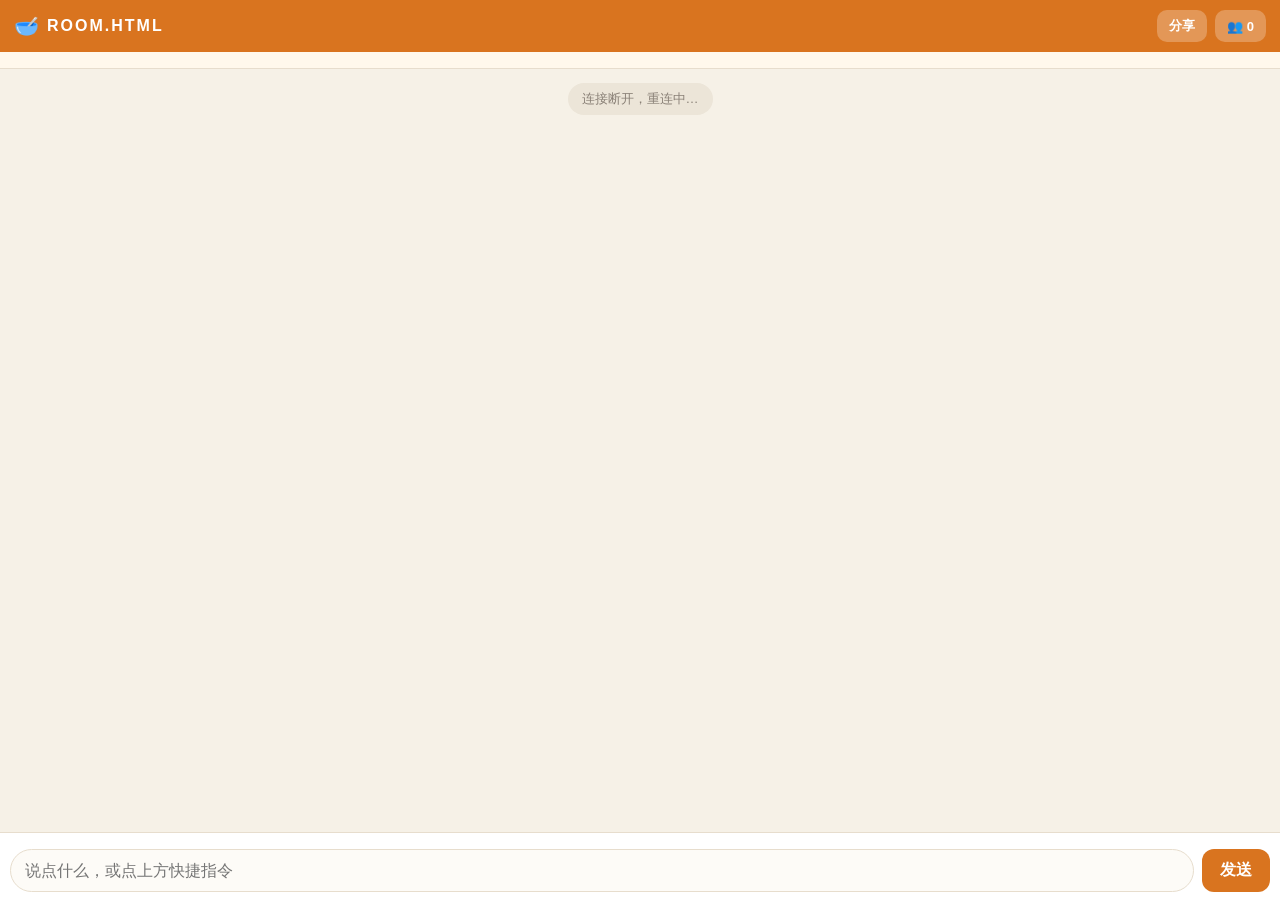
<file: static/room.html>
<!DOCTYPE html>
<html lang="zh-CN">
<head>
<meta charset="utf-8" />
<meta name="viewport" content="width=device-width, initial-scale=1, maximum-scale=1, user-scalable=no, viewport-fit=cover" />
<meta name="format-detection" content="telephone=no" />
<title>海龟汤 · 房间</title>
<link rel="stylesheet" href="/static/style.css" />
</head>
<body class="room-page">
  <header class="room-header">
    <div class="room-title">
      <span class="logo-sm">🥣</span>
      <span id="roomCode">----</span>
    </div>
    <div class="room-actions">
      <button id="shareBtn" class="btn ghost sm">分享</button>
      <button id="playersBtn" class="btn ghost sm">👥 <span id="onlineCount">0</span></button>
    </div>
  </header>

  <div id="playersBar" class="players-bar"></div>

  <main id="messages" class="messages"></main>

  <div id="typing" class="typing hidden"><span></span><span></span><span></span> 汤主思考中</div>

  <footer class="composer">
    <div id="quickBar" class="quick-bar"></div>
    <div class="input-row">
      <input id="input" placeholder="说点什么，或点上方快捷指令" maxlength="500" autocomplete="off" />
      <button id="sendBtn" class="btn primary">发送</button>
    </div>
  </footer>

  <div id="toast" class="toast hidden"></div>

<script src="/static/app.js"></script>
</body>
</html>
</file>
<file: static/style.css>
:root {
  --bg: #f6f1e7;
  --card: #ffffff;
  --ink: #2b2620;
  --muted: #8a8177;
  --brand: #d9741f;
  --brand-dark: #b85c11;
  --bubble: #ffffff;
  --bubble-mine: #ffe6c7;
  --bot: #fff4e0;
  --system: #ece5d8;
  --line: #e7ddcd;
}

* { box-sizing: border-box; -webkit-tap-highlight-color: transparent; }

html, body {
  margin: 0;
  height: 100%;
  background: var(--bg);
  color: var(--ink);
  font-family: -apple-system, BlinkMacSystemFont, "PingFang SC", "Microsoft YaHei", sans-serif;
  font-size: 16px;
}

button, input { font-family: inherit; font-size: inherit; }

/* ---------- 首页 ---------- */
.center-page {
  display: flex;
  align-items: center;
  justify-content: center;
  padding: 24px;
  min-height: 100%;
}

.card {
  width: 100%;
  max-width: 380px;
  background: var(--card);
  border-radius: 20px;
  padding: 28px 22px;
  box-shadow: 0 12px 40px rgba(80, 60, 30, 0.12);
}

.logo { font-size: 44px; text-align: center; }
h1 { margin: 6px 0 4px; text-align: center; font-size: 26px; }
.sub { margin: 0 0 22px; text-align: center; color: var(--muted); font-size: 14px; }

.field { display: block; margin-bottom: 14px; }
.field span { display: block; font-size: 13px; color: var(--muted); margin-bottom: 6px; }
.field input, .join-row input {
  width: 100%;
  padding: 12px 14px;
  border: 1.5px solid var(--line);
  border-radius: 12px;
  background: #fdfbf7;
  outline: none;
}
.field input:focus, .join-row input:focus { border-color: var(--brand); }

.btn {
  border: none;
  border-radius: 12px;
  padding: 12px 16px;
  background: #efe7d9;
  color: var(--ink);
  font-weight: 600;
  cursor: pointer;
}
.btn.primary { background: var(--brand); color: #fff; width: 100%; }
.btn.primary:active { background: var(--brand-dark); }
.btn.ghost { background: rgba(255, 255, 255, 0.25); color: #fff; }
.btn.sm { padding: 7px 12px; font-size: 13px; border-radius: 10px; }

.divider {
  display: flex;
  align-items: center;
  gap: 10px;
  color: var(--muted);
  font-size: 12px;
  margin: 20px 0 14px;
}
.divider::before, .divider::after {
  content: "";
  flex: 1;
  height: 1px;
  background: var(--line);
}

.join-row { display: flex; gap: 8px; }
.join-row input { flex: 1; text-transform: uppercase; letter-spacing: 3px; text-align: center; font-weight: 700; }
.join-row .btn { background: var(--brand); color: #fff; }

.tip { text-align: center; color: var(--muted); font-size: 12px; margin-top: 18px; }
.error { color: #c0392b; font-size: 13px; text-align: center; min-height: 18px; margin: 8px 0 0; }

.advanced { margin-top: 16px; }
.advanced summary {
  cursor: pointer;
  color: var(--muted);
  font-size: 13px;
  text-align: center;
  margin-bottom: 12px;
}
.advanced .btn { width: 100%; margin-bottom: 10px; }

/* ---------- 房间 ---------- */
.room-page {
  display: flex;
  flex-direction: column;
  height: 100dvh;
  overflow: hidden;
}

.room-header {
  display: flex;
  align-items: center;
  justify-content: space-between;
  padding: 10px 14px;
  background: var(--brand);
  color: #fff;
  padding-top: max(10px, env(safe-area-inset-top));
}
.room-title { font-weight: 700; letter-spacing: 2px; display: flex; align-items: center; gap: 6px; }
.logo-sm { font-size: 20px; }
.room-actions { display: flex; gap: 8px; }

.players-bar {
  display: flex;
  gap: 6px;
  padding: 8px 12px;
  overflow-x: auto;
  background: #fff8ec;
  border-bottom: 1px solid var(--line);
  flex-wrap: nowrap;
  max-height: 42px;
  transition: max-height 0.2s;
}
.players-bar.expand { max-height: 200px; flex-wrap: wrap; }
.player-tag {
  flex: 0 0 auto;
  font-size: 12px;
  padding: 4px 10px;
  border-radius: 999px;
  background: #fff;
  border: 1px solid var(--line);
  white-space: nowrap;
}
.player-tag.offline { opacity: 0.45; }

.messages {
  flex: 1;
  overflow-y: auto;
  padding: 14px 12px 4px;
  display: flex;
  flex-direction: column;
  gap: 10px;
  -webkit-overflow-scrolling: touch;
}

.msg { display: flex; flex-direction: column; align-items: flex-start; max-width: 84%; }
.msg.mine { align-self: flex-end; align-items: flex-end; }
.msg .meta { font-size: 11px; color: var(--muted); margin: 0 6px 3px; }
.bubble {
  background: var(--bubble);
  border-radius: 14px;
  padding: 9px 13px;
  line-height: 1.5;
  white-space: pre-wrap;
  word-break: break-word;
  box-shadow: 0 1px 3px rgba(80, 60, 30, 0.08);
}
.msg.mine .bubble { background: var(--bubble-mine); }
.msg.bot { max-width: 92%; }
.msg.bot .bubble { background: var(--bot); border: 1px solid #f0dcc0; }
.msg.system { align-self: center; max-width: 92%; }
.bubble.system {
  background: var(--system);
  color: var(--muted);
  font-size: 13px;
  border-radius: 999px;
  padding: 6px 14px;
  text-align: center;
  box-shadow: none;
}

.typing {
  padding: 0 16px 6px;
  color: var(--muted);
  font-size: 13px;
}
.typing span {
  display: inline-block;
  width: 6px; height: 6px;
  margin-right: 3px;
  border-radius: 50%;
  background: var(--brand);
  animation: blink 1.2s infinite;
}
.typing span:nth-child(2) { animation-delay: 0.2s; }
.typing span:nth-child(3) { animation-delay: 0.4s; }
@keyframes blink { 0%, 80%, 100% { opacity: 0.25; } 40% { opacity: 1; } }

.composer {
  background: var(--card);
  border-top: 1px solid var(--line);
  padding: 8px 10px calc(8px + env(safe-area-inset-bottom));
}
.quick-bar { display: flex; gap: 8px; overflow-x: auto; padding-bottom: 8px; }
.chip {
  flex: 0 0 auto;
  border: 1px solid var(--line);
  background: #fffaf2;
  color: var(--brand-dark);
  border-radius: 999px;
  padding: 6px 14px;
  font-size: 13px;
  cursor: pointer;
}
.chip:active { background: #ffe6c7; }

.input-row { display: flex; gap: 8px; }
.input-row input {
  flex: 1;
  padding: 11px 14px;
  border: 1.5px solid var(--line);
  border-radius: 999px;
  background: #fdfbf7;
  outline: none;
}
.input-row input:focus { border-color: var(--brand); }
.input-row .btn { width: auto; padding: 11px 18px; }

.toast {
  position: fixed;
  left: 50%;
  bottom: 90px;
  transform: translateX(-50%);
  background: rgba(43, 38, 32, 0.92);
  color: #fff;
  padding: 9px 18px;
  border-radius: 999px;
  font-size: 13px;
  z-index: 50;
  transition: opacity 0.2s;
}
.hidden { display: none; }
</file>
